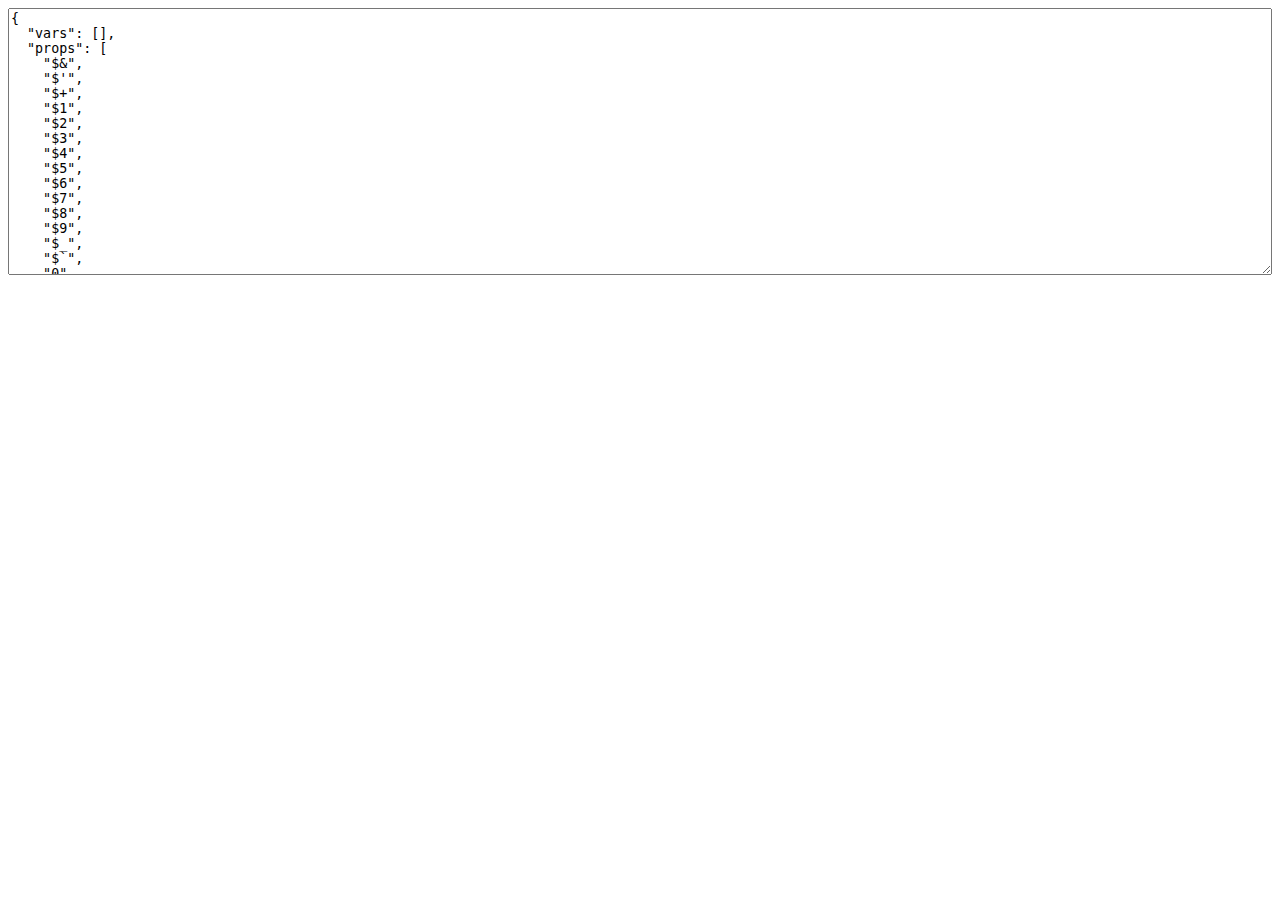
<file: node_modules/uglify-js/tools/props.html>
<html>
  <head>
  </head>
  <body>
    <script>(function(){
      var props = {};

      function addObject(obj) {
        if (obj == null) return;
        try {
          Object.getOwnPropertyNames(obj).forEach(add);
        } catch(ex) {}
        if (obj.prototype) {
          Object.getOwnPropertyNames(obj.prototype).forEach(add);
        }
        if (typeof obj == "function") {
          try {
            Object.getOwnPropertyNames(new obj).forEach(add);
          } catch(ex) {}
        }
      }

      function add(name) {
        props[name] = true;
      }

      Object.getOwnPropertyNames(window).forEach(function(thing){
        addObject(window[thing]);
      });

      try {
        addObject(new Event("click"));
        addObject(new Event("contextmenu"));
        addObject(new Event("mouseup"));
        addObject(new Event("mousedown"));
        addObject(new Event("keydown"));
        addObject(new Event("keypress"));
        addObject(new Event("keyup"));
      } catch(ex) {}

      var ta = document.createElement("textarea");
      ta.style.width = "100%";
      ta.style.height = "20em";
      ta.style.boxSizing = "border-box";
      <!-- ta.value = Object.keys(props).sort(cmp).map(function(name){ -->
      <!--   return JSON.stringify(name); -->
      <!-- }).join(",\n"); -->
      ta.value = JSON.stringify({
        vars: [],
        props: Object.keys(props).sort(cmp)
      }, null, 2);
      document.body.appendChild(ta);

      function cmp(a, b) {
        a = a.toLowerCase();
        b = b.toLowerCase();
        return a < b ? -1 : a > b ? 1 : 0;
      }
    })();</script>
  </body>
</html>
</file>
